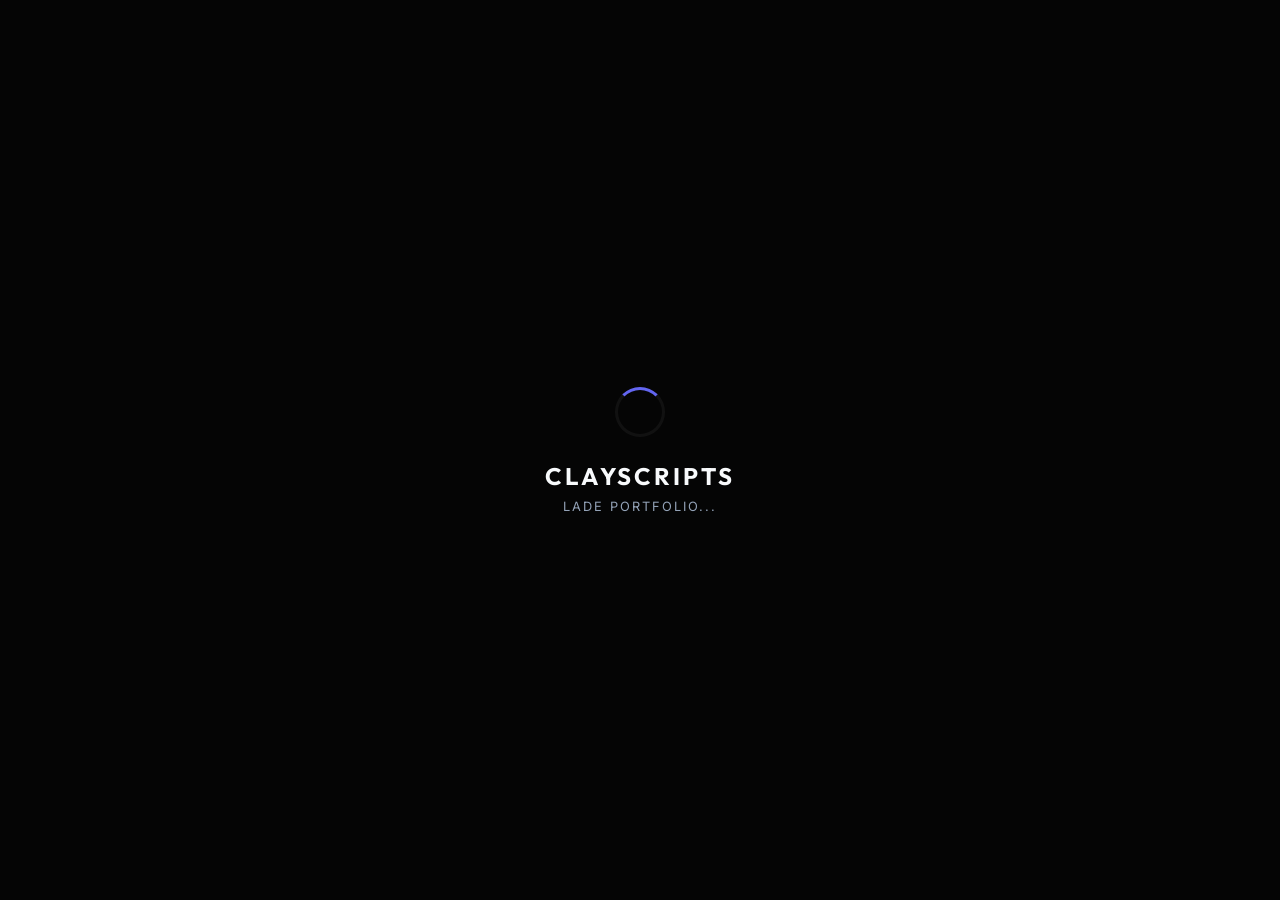
<file: index.html>
<!doctype html>
<html lang="en">
  <head>
    <meta charset="UTF-8" />
    <link rel="icon" type="image/png" href="./favicon.png" />
    <meta name="viewport" content="width=device-width, initial-scale=1.0" />
    <title>ClayScripts | Portfolio</title>
    <script type="module" crossorigin src="./assets/index-DC8iE8EZ.js"></script>
    <link rel="stylesheet" crossorigin href="./assets/index-rUwjU6iJ.css">
  </head>
  <body>
    <div id="root"></div>
  </body>
</html>
</file>
<file: assets/index-rUwjU6iJ.css>
@import "https://fonts.googleapis.com/css2?family=Outfit:wght@300;400;500;600;700&family=Inter:wght@400;500&display=swap";:root{--bg-color:#050505;--panel-bg:#14151a99;--panel-border:#ffffff14;--primary-color:#6366f1;--primary-hover:#4f46e5;--text-main:#f8fafc;--text-muted:#94a3b8;--border-radius:16px;--shadow:0 20px 40px -10px #00000080, inset 0 1px 0 #ffffff0d;--glass-blur:blur(20px)}*{box-sizing:border-box;margin:0;padding:0}body{background-color:var(--bg-color);color:var(--text-main);background-image:radial-gradient(circle at 15%,#6366f114 0%,#0000 50%),radial-gradient(circle at 85% 30%,#ec489914 0%,#0000 50%);background-attachment:fixed;min-height:100vh;font-family:Inter,sans-serif;overflow-x:hidden}h1,h2,h3,h4,.page-title{font-family:Outfit,sans-serif}::-webkit-scrollbar{width:6px;height:6px}::-webkit-scrollbar-track{background:0 0}::-webkit-scrollbar-thumb{background:#ffffff1a;border-radius:10px}::-webkit-scrollbar-thumb:hover{background:#fff3}.app-container{flex-direction:column;min-height:100vh;display:flex}.header{border-bottom:1px solid var(--panel-border);height:70px;-webkit-backdrop-filter:var(--glass-blur);backdrop-filter:var(--glass-blur);z-index:10;background:#0a0a0cb3;justify-content:space-between;align-items:center;padding:0 40px;display:flex}.header-brand{letter-spacing:.5px;align-items:center;gap:12px;font-family:Outfit,sans-serif;font-size:1.25rem;font-weight:700;display:flex}.header-brand span{background:linear-gradient(135deg,#a5b4fc,#fbcfe8);-webkit-text-fill-color:transparent;-webkit-background-clip:text}.main-content{flex-direction:column;flex:1;width:100%;max-width:1600px;margin:0 auto;padding:40px;display:flex}.page-header{text-align:center;margin-bottom:30px}.page-header h1{letter-spacing:-.5px;margin-bottom:12px;font-size:2.5rem;font-weight:700}.page-header p{color:var(--text-muted);max-width:600px;margin:0 auto;font-size:1.05rem;line-height:1.6}.demo-container{gap:30px;min-height:800px;display:flex}.controls-panel{background:var(--panel-bg);width:380px;-webkit-backdrop-filter:var(--glass-blur);backdrop-filter:var(--glass-blur);border-radius:var(--border-radius);border:1px solid var(--panel-border);box-shadow:var(--shadow);flex-direction:column;gap:24px;padding:30px;display:flex;overflow-y:auto}.controls-panel h3{color:var(--text-main);align-items:center;gap:8px;margin-bottom:4px;font-size:1.2rem;display:flex}.controls-panel h3:before{content:"";background:var(--primary-color);border-radius:4px;width:4px;height:16px;display:inline-block}.form-group{flex-direction:column;gap:8px;display:flex}.form-group label{color:var(--text-muted);text-transform:uppercase;letter-spacing:.5px;font-size:.8rem;font-weight:600}.form-group input,.form-group select{color:var(--text-main);background:#0000004d;border:1px solid #ffffff1a;border-radius:8px;padding:12px 14px;font-family:inherit;font-size:.95rem;transition:all .2s}.form-group input:focus,.form-group select:focus{border-color:var(--primary-color);background:#00000080;outline:none;box-shadow:0 0 0 3px #6366f126}.button-group{grid-template-columns:1fr;gap:12px;margin-top:10px;display:grid}.btn{background:var(--primary-color);color:#fff;letter-spacing:.5px;cursor:pointer;border:none;border-radius:8px;justify-content:center;align-items:center;gap:10px;padding:14px 20px;font-family:Outfit,sans-serif;font-size:.95rem;font-weight:600;transition:all .2s cubic-bezier(.4,0,.2,1);display:flex;box-shadow:0 4px 12px #6366f14d}.btn:hover{background:var(--primary-hover);transform:translateY(-2px);box-shadow:0 6px 16px #6366f166}.btn:active{transform:translateY(0)}.btn:disabled{color:#ffffff4d;box-shadow:none;cursor:not-allowed;background:#ffffff0d;border:1px solid #ffffff0d;transform:none}.btn.danger{color:#f87171;box-shadow:none;background:0 0;border:1px solid #f871714d}.btn.danger:hover{background:#f871711a;border-color:#f8717180}.preview-panel{border-radius:var(--border-radius);border:1px solid var(--panel-border);box-shadow:var(--shadow);background:url(https://forum-cfx-re.akamaized.net/original/4X/4/4/f/44ff4294ffe6cb1701137ee208a0688c0fadeca9.jpeg) 50%/cover no-repeat;flex-direction:column;flex:1;display:flex;position:relative;overflow:hidden}.preview-header{-webkit-backdrop-filter:var(--glass-blur);backdrop-filter:var(--glass-blur);border-bottom:1px solid var(--panel-border);background:#14151ae6;justify-content:space-between;align-items:center;padding:14px 24px;display:flex}.preview-title{color:var(--text-main);align-items:center;gap:10px;font-family:Outfit,sans-serif;font-size:.9rem;font-weight:500;display:flex}.status-indicator{background-color:#10b981;border-radius:50%;width:8px;height:8px;box-shadow:0 0 10px #10b98199}.preview-frame{background-color:#0000;border:none;flex:1;width:100%;height:100%}pre{color:#e2e8f0;background:#0f111a;border:1px solid #ffffff1a;border-radius:8px;margin-top:12px;padding:16px;font-family:Fira Code,Share Tech Mono,monospace;font-size:.85rem;line-height:1.5;overflow-x:auto;box-shadow:inset 0 2px 4px #00000080}code .keyword{color:#c678dd}code .string{color:#98c379}code .function{color:#61afef}code .comment{color:#5c6370;font-style:italic}code .operator{color:#56b6c2}code .property{color:#d19a66}.form-group select{appearance:none;cursor:pointer}.form-group select option{color:#f8fafc;background-color:#1a1d24;padding:12px}
</file>
